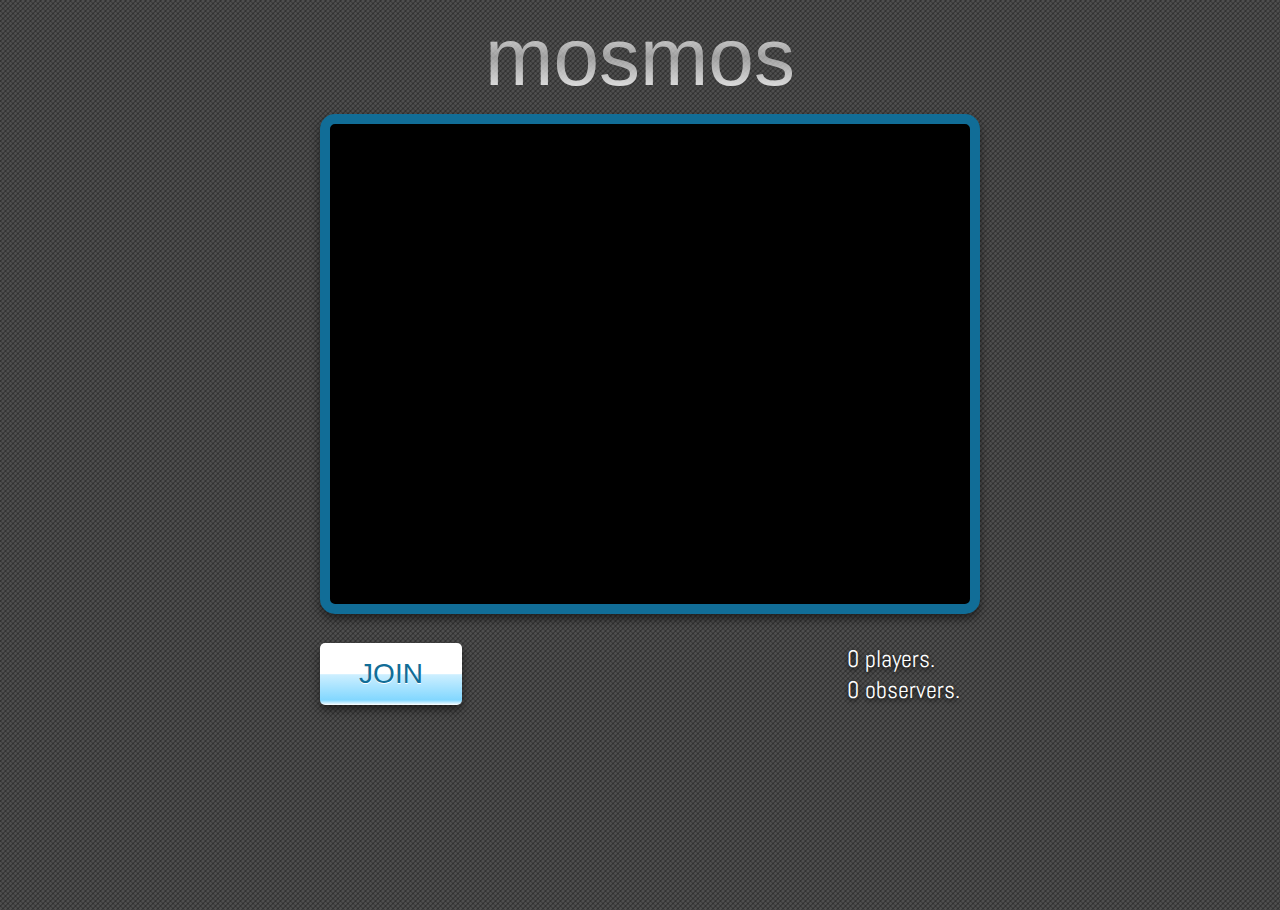
<file: client/three.html>
<!doctype html>
<html>
  <head>
    <title>MOSMOS</title>

    <script src="lib/socket.io.js"></script>
    <script src="lib/Three.js"></script>
    <script src="lib/ThreeExtras.js"></script>
    <script src="lib/ThreeShadows.js"></script>
    <script src="sound.js"></script>
    <script src="client.js"></script>
    <script src="render.three.js"></script>
    <script src="input.js"></script>
    <script src="../common/game.js"></script>

    <link rel="stylesheet" href="http://fonts.googleapis.com/css?family=Orbitron:900|Abel">
    <link rel="stylesheet" href="css/app.css">
  </head>
  <body>

    <div id="outer">
      <div id="logo">mosmos</div>
      <div id="container" width="640" height="480"></div>

      <div id="hud" class="clearfix">
        <button id="join">Join</button>

        <div id="info">
          <div>
            <span id="player-count">0</span> players.
          </div>
          <div>
            <span id="observer-count">0</span> observers.
          </div>
        </div>
      </div>
    </div>

  </body>
</html>
</file>
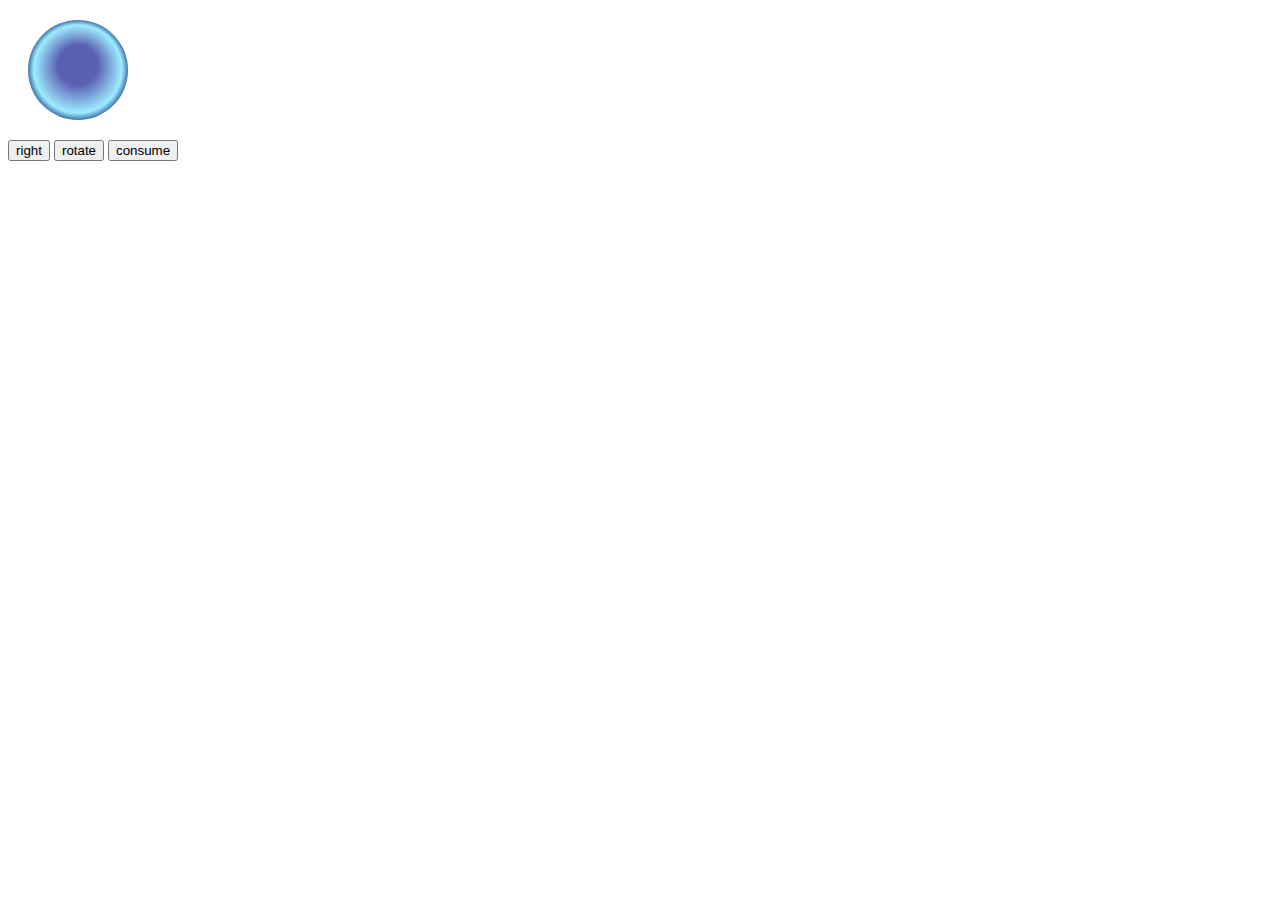
<file: experiments/wobble.html>
<!--
Transitioning between game animation states via CSS classes.
Is this reasonable?
-->
<!DOCTYPE html>
<html lang="en">
<head>
  <meta charset="utf-8" />
  <title>HTML5 boilerplate—all you really need…</title>
  <!--[if IE]>
    <script src="http://html5shiv.googlecode.com/svn/trunk/html5.js"></script>
  <![endif]-->
  <style>
    .blob {
      -webkit-transition: -webkit-transform 5s ease-in-out;
      margin: 20px;
      width: 100px;
      height: 100px;
    }
    .inner {
      border-radius: 50px;
      width: 100%;
      height: 100%;
      background: -webkit-gradient(radial, 50 50, 50, 50 45, 20, from(#4B6192), to(#5B61B2), color-stop(.2,#9DECFF),color-stop(0,#4175AF));
      -webkit-transition: -webkit-transform 2s ease-in-out;
    }
    .extendedX {
      -webkit-transform: scale(1,1.2);
    }
    .extendedY {
      -webkit-transform: scale(1.2,1);
    }
    .right {
      -webkit-transform: translate(500px, 0);
    }
    .rotated {
      -webkit-transform: rotate(360deg);
      -webkit-transform-origin: 50px 50px;
    }
    .consumed {
      -webkit-transform: scale(0,0);
    }
  </style>
  <script>
    setInterval(function() {
      document.querySelector('.blob .inner').classList.toggle('extendedX');
    }, 1700);

    setInterval(function() {
      document.querySelector('.blob .inner').classList.toggle('extendedY');
    }, 1300);

    function toggleRight() {
      document.querySelector('.blob').classList.toggle('right');
    }

    function rotate() {
      document.querySelector('.blob').classList.toggle('rotated');
    }

    function consume() {
      document.querySelector('.blob').classList.toggle('consumed');
    }
  </script>
</head>

<body>

<div class="blob">
  <div class="inner">
  </div>
</div>

<div>
<button onclick="toggleRight()">right</button>
<button onclick="rotate()">rotate</button>
<button onclick="consume()">consume</button>
</div>

</body>
</html>
</file>
<file: client/css/app.css>
html, body {
  margin: 0;
  height: 100%;
  font-family: Abel, sans-serif;
  color: #fff;
  user-select: none;
  -moz-user-select: none;
  -webkit-user-select: none;
}

body {
  background-image: url([data-uri]);
}

#logo {
  margin: 10px auto;
  width: 504px;
  color: white;
  text-align: center;
  font-family: 'Bowlby One SC', sans-serif;
  font-size: 82px;
  -webkit-mask-image: -webkit-gradient(linear, left top, left bottom, from(rgba(0,0,0,1)), color-stop(50%, rgba(0,0,0,.5)), to(rgba(0,0,0,1)));
}

#outer #canvas {
  margin: 0 0 24px 0;
  background-color: #000;
  border-radius: 15px;
  border: 10px solid #116d97;

          box-shadow: 0 5px 10px rgba(0,0,0,0.5);
  -webkit-box-shadow: 0 5px 10px rgba(0,0,0,0.5);
     -moz-box-shadow: 0 5px 10px rgba(0,0,0,0.5);
}

#outer {
  width: 640px;
  margin: 0 auto;
}

#hud {
}

button {
  vertical-align: middle;
  border: 0;
  text-transform: uppercase;
  text-align: center;
  font-size: 28px;
  padding: 15px 15px;
  width: 4em;
          box-sizing: content-box;
  -webkit-box-sizing: content-box;
     -moz-box-sizing: content-box;

          border-radius: 5px;
  -webkit-border-radius: 5px;
     -moz-border-radius: 5px;
}

#buttons {
  float: left;
}

button {
  background-color: #fff;
  background-image: -webkit-gradient(linear, 0 0, 0% 100%,
                                     from(transparent),
                                     to(transparent),
                                     color-stop(92%, rgba(130, 215, 255, 1.0)),
                                     color-stop(51%, rgba(130, 215, 255, 0.4)),
                                     color-stop(50%, transparent));
  color: #116d97;
  
          text-shadow: 0 1px 0 #fff;
  -webkit-text-shadow: 0 1px 0 #fff;
     -moz-text-shadow: 0 1px 0 #fff;

          box-shadow: 0 5px 10px rgba(0,0,0,0.5);
  -webkit-box-shadow: 0 5px 10px rgba(0,0,0,0.5);
     -moz-box-shadow: 0 5px 10px rgba(0,0,0,0.5);
}

button:hover {
  background-color: #d7f2ff;
          box-shadow: 0 5px 10px rgba(0,0,0,0.5), 0 0 15px #116d97;
  -webkit-box-shadow: 0 5px 10px rgba(0,0,0,0.5), 0 0 15px #116d97;
     -moz-box-shadow: 0 5px 10px rgba(0,0,0,0.5), 0 0 15px #116d97;
}

button:active,
button:focus {
  outline: 0;
  color: #fff;
  background-color: #116d97;
  background-image: -webkit-gradient(linear, 0 0, 0% 100%,
                                     from(transparent),
                                     to(rgba(130, 215, 255, 0.4)));

}

#info {
  float: right;
  font-size: 24px;
  text-shadow: 0 2px 5px #000;
  color: white;
}

footer {
  padding-top: 40px;
  font-size: 22px;
  clear: both;
  margin: 0 auto;
  width: 640px;
  text-align: center;
  opacity: 0.7;
}

footer a {
  color: yellow;
}

/* CSS idioms/hacks/workarounds */

.clearfix:after {
	content: ".";
	display: block;
	clear: both;
	visibility: hidden;
	line-height: 0;
	height: 0;
}
</file>
